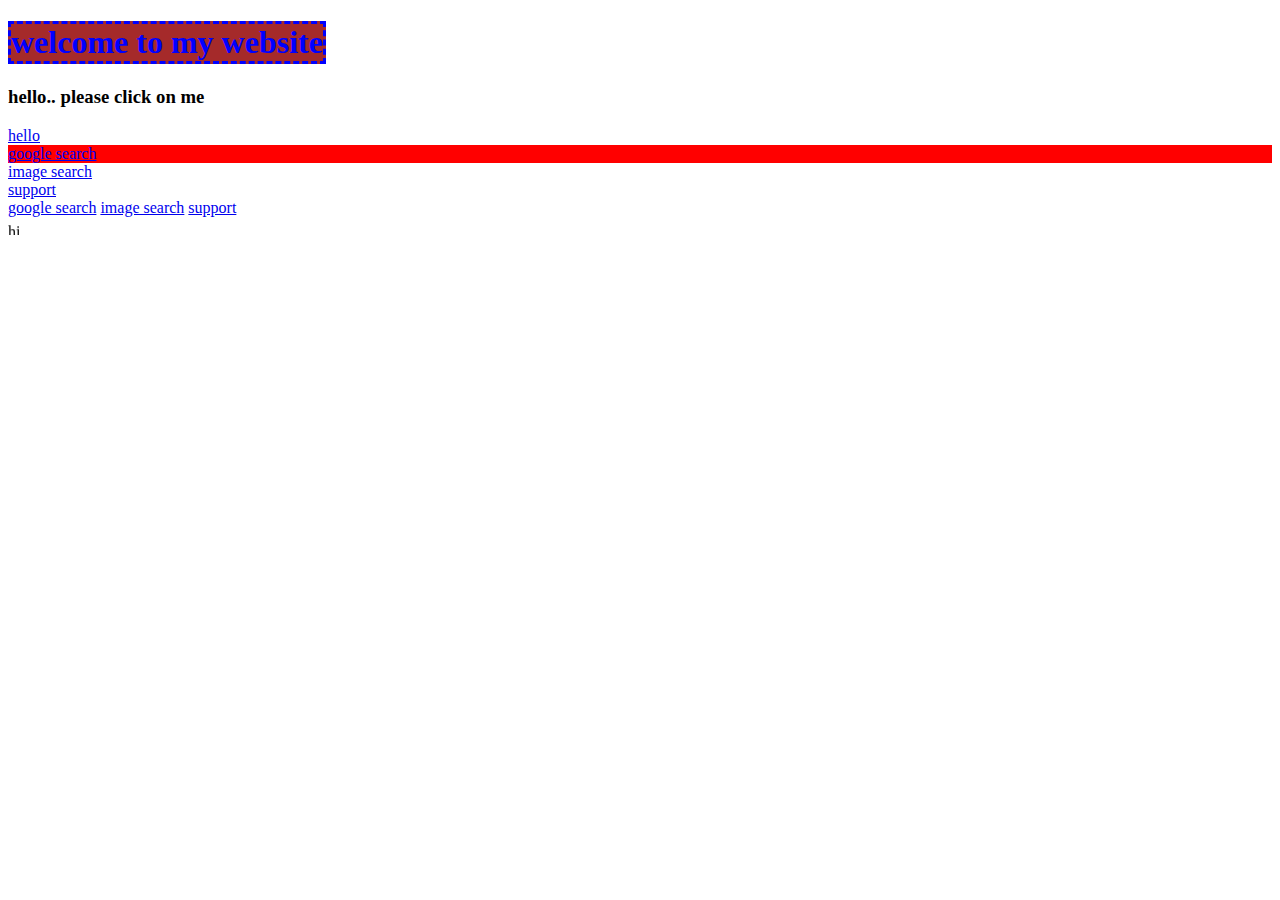
<file: index.html>
<!DOCTYPE html>
<html lang="en">
<head>
    <meta charset="UTF-8">
    <meta http-equiv="X-UA-Compatible" content="IE=edge">
    <meta name="viewport" content="width=device-width, initial-scale=1.0">
    <title>bathala karunakar</title>
    <link rel="stylesheet" href="index.css">
</head>
<body>
    <h1 id="welcome" class="who">
        welcome to my website
        <h3 onclick="display()">
            hello.. please click on me
        </h3>
    </h1>
    <a href="karna.html" target="_blank" onclick="hello">hello</a>
    <div id="division" onclick="">
        <a href="https://www.google.com/" target="_blank">google search</a>
    </div>
    <div>
        <a href="https://images.google.com/" target="_blank">image search</a>
    </div>
    <div>
        <a href="https://support.google.com/websearch/answer/2940021?hl=en&co=GENIE.Platform%3DAndroid" target="_blank">support</a>
    </div>
    <span>
        <a href="https://www.google.com/" target="_blank">google search</a>
    </span>
    <span>
        <a href="https://images.google.com/" target="_blank">image search</a>
    </span>
    <span>
        <a href="https://support.google.com/websearch/answer/2940021?hl=en&co=GENIE.Platform%3DAndroid" target="_blank">support</a>
    </span>
    <div >
        <marquee behaviour="slide" direction="up">hi</marquee>
    </div>


    <script src="index.js">
        
    </script>
</body>
</html>
</file>
<file: index.css>
#welcome{
    color: blue;
    text-align: center;
}
.who{
    background-color: brown;
    border-style: dashed;
    width: fit-content;
}
#division{
    background-color:red;
}
</file>
